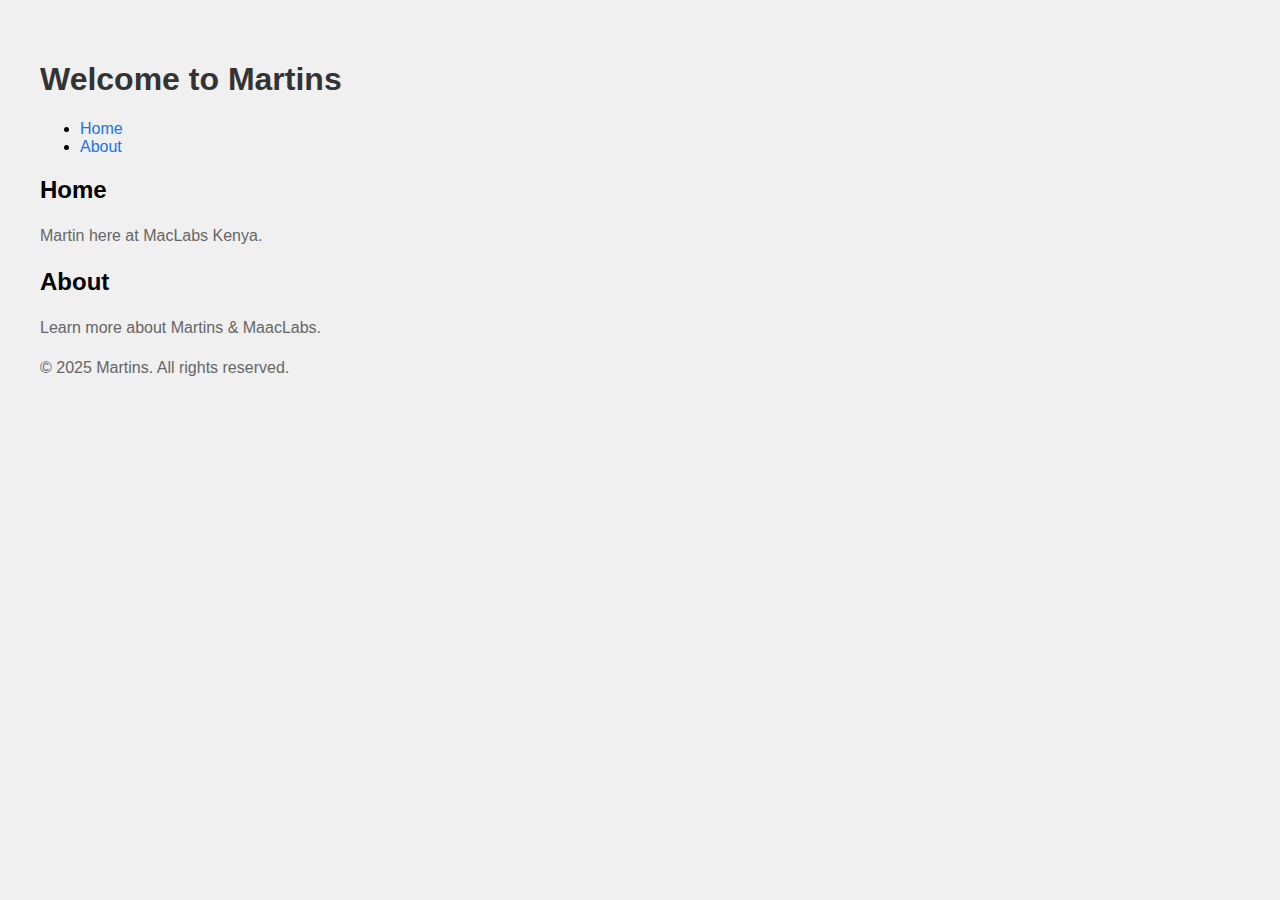
<file: index.html>
<!DOCTYPE html>
<html lang="en">
  <head>
    <meta charset="UTF-8" />
    <meta name="viewport" content="width=device-width, initial-scale=1.0" />
    <title>Martins</title>
    <link rel="stylesheet" href="styles.css" />
  </head>
  <body>
    <header>
      <h1>Welcome to Martins</h1>
      <nav>
        <ul>
          <li><a href="#home">Home</a></li>
          <li><a href="about.html">About</a></li>
        </ul>
      </nav>
    </header>
    <main>
      <section id="home">
        <h2>Home</h2>
        <p>Martin here at MacLabs Kenya.</p>
      </section>
      <section id="about">
        <h2>About</h2>
        <p>Learn more about Martins & MaacLabs.</p>
      </section>
    </main>
    <footer>
      <p>&copy; 2025 Martins. All rights reserved.</p>
    </footer>
  </body>
</html>
</file>
<file: styles.css>
body {
  font-family: Arial, sans-serif;
  background-color: #f0f0f0;
  margin: 20px;
  padding: 20px;
}
h1 {
  color: #333333;
}
p {
  font-size: 16px;
  line-height: 1.5;
  color: #666666;
}
a {
  color: #1a73e8;
  text-decoration: none;
}
</file>
